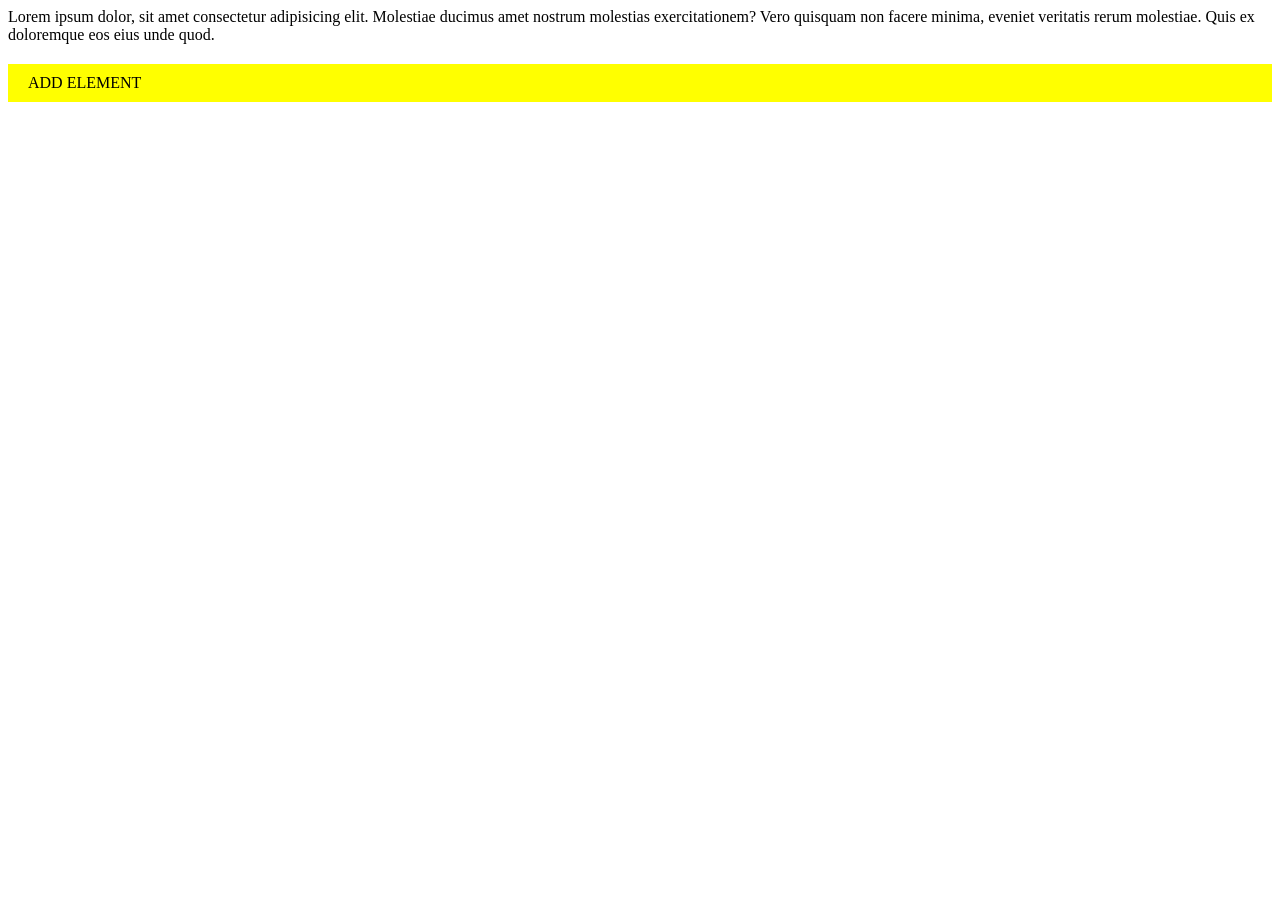
<file: index.html>
<!DOCTYPE html>
<html lang="en">
  <head>
    <meta charset="UTF-8" />
    <meta http-equiv="X-UA-Compatible" content="IE=edge" />
    <meta name="viewport" content="width=device-width, initial-scale=1.0" />
    <title>Document</title>
    <script src="./js/script.js" defer></script>
  </head>
  <body id="root">
    <div id="wrapper">
      <div id="p1" class="paragraf">
        Lorem ipsum dolor, sit amet consectetur adipisicing elit. Molestiae
        ducimus amet nostrum molestias exercitationem? Vero quisquam non facere
        minima, eveniet veritatis rerum molestiae. Quis ex doloremque eos eius
        unde quod.
      </div>
    </div>
    <div
      id="add"
      style="
        margin-top: 20px;
        padding: 10px 20px;
        background-color: yellow;
        cursor: pointer;
      "
    >
      ADD ELEMENT
    </div>

    <!-- <button
      id="button2"
      style="
        padding: 10px 20px;
        background-color: red;
        border: none;
        cursor: pointer;
      "
    >
      SUBMIT 2
    </button> -->
  </body>
</html>
</file>
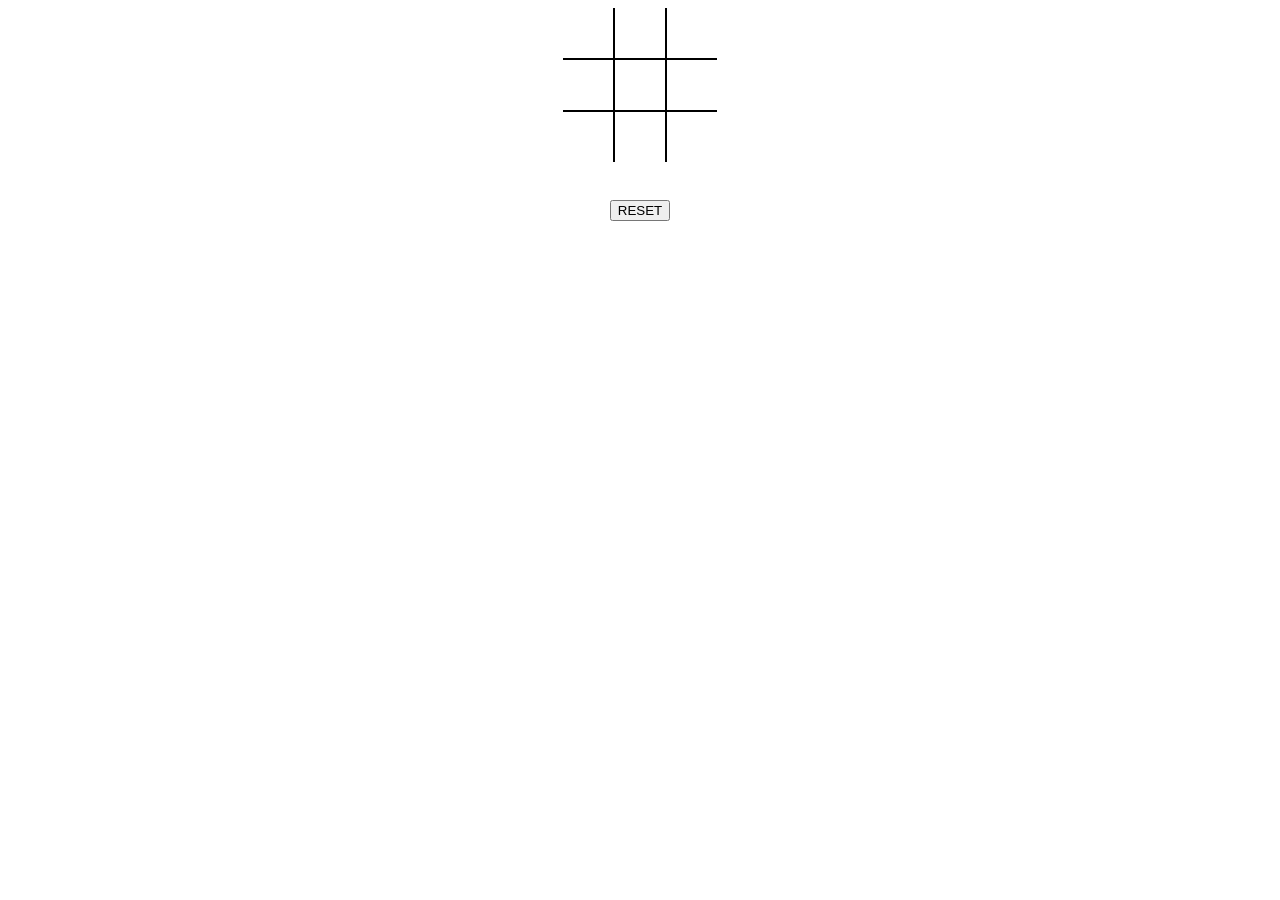
<file: GamesTictacToe/Tictactoe.html>
<!DOCTYPE html>
<html lang="en">
  <head>
    <meta charset="UTF-8" />
    <meta http-equiv="X-UA-Compatible" content="IE=edge" />
    <meta name="viewport" content="width=device-width, initial-scale=1.0" />
    <title>Tic Tac Toe</title>
    <link rel="stylesheet" href="./css/styles.css" />
    <script src="./js/script.js" defer></script>
  </head>
  <body>
    <div class="board">
      <div class="box"></div>
      <div class="box"></div>
      <div class="box"></div>
      <div class="box"></div>
      <div class="box"></div>
      <div class="box"></div>
      <div class="box"></div>
      <div class="box"></div>
      <div class="box"></div>
    </div>
    <center>
      <div class="result"></div>
    </center>
    <br>
    <center>
      <!-- <button class="restart" onclick="restartGame()" >RESET</button> -->
      <button class="restart" >RESET</button>

    </center>
    
  </body>
</html>
</file>
<file: GamesTictacToe/css/styles.css>
.board {
  display: grid;
  grid-template-columns: repeat(3, auto);
  justify-content: center;
  align-content: center;
  margin-bottom: 20px;
}

.box {
  width: 50px;
  height: 50px;
  border: 1px solid black;
  cursor: pointer;
  
}

.box:first-child,
.box:nth-child(2),
.box:nth-child(3) {
  border-top: none;
}

.box:nth-child(3n + 1) {
  border-left: none;
}

.box:nth-child(3n + 3) {
  border-right: none;
}

.box:nth-child(7),
.box:nth-child(8),
.box:last-child {
  border-bottom: none;
}

/* .cross {
  background-color: yellow !important;
}

.circle {
  background-color: blue !important;
} */

.Cross {
  background-color: white;
}

.resultCross::after {
  content: "YES PLAYER CROSS WIN";
  /* position: absolute;
  top: 50%;
  left: 50%; */
}

.resultCircle::after {
  content: "YES PLAYER CIRCLE WIN";
  /* position: absolute;
  top: 50%;
  left: 50%; */
}

.resultDraw::after {
  content: "IT'S DRAW";
  /* position: absolute;
  top: 50%;
  left: 50%; */
}

.Cross::after {
  content: '❌';
  position: relative;
  top: 25%;
  left: 25%;
}

.Circle {
  background-color: white;
}

.Circle::after {
  content: '⭕';
  position: relative;
  top: 25%;
  left: 25%;
}

.disabled {
  cursor: not-allowed;
}
</file>
